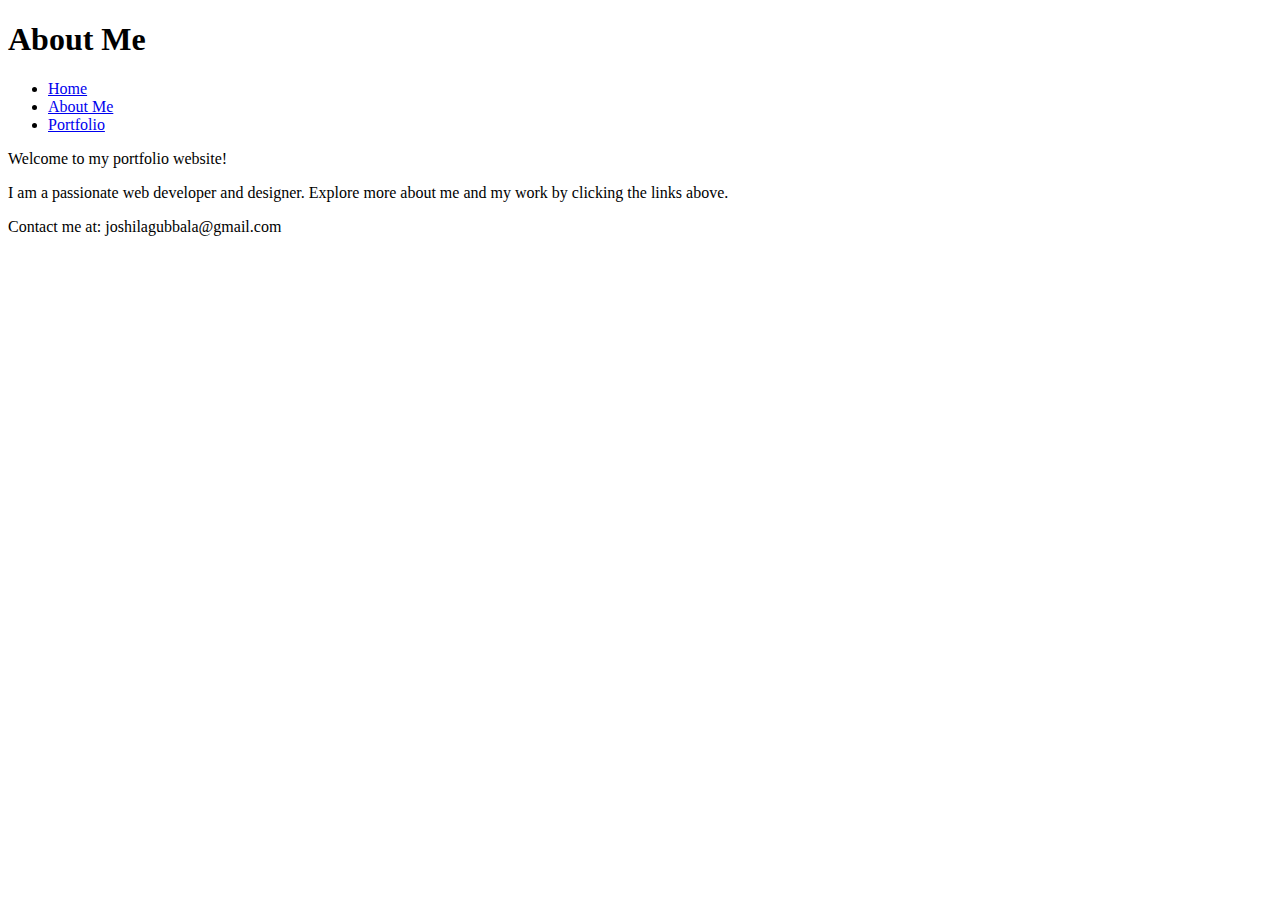
<file: about.html>
<!DOCTYPE html>
<html>
<head>
  <meta charset="UTF-8">
  <meta name="viewport" content="width=device-width, initial-scale=1.0">
  <title>About Me</title>
  <link rel="stylesheet" href="img/styles.css">
</head>
<body>
  <header>
    <h1>About Me</h1>
  </header>

  <nav>
    <ul>
      <li><a href="home.html">Home</a></li>
      <li><a href="about.html">About Me</a></li>
      <li><a href="website.html">Portfolio</a></li>
    </ul>
  </nav>

  <main>
    <p>Welcome to my portfolio website!</p>
    <p>I am a passionate web developer and designer. Explore more about me and my work by clicking the links above.</p>
  </main>

  <footer>
    <p>Contact me at: joshilagubbala@gmail.com</p>
  </footer>

</body>
</html>
</file>
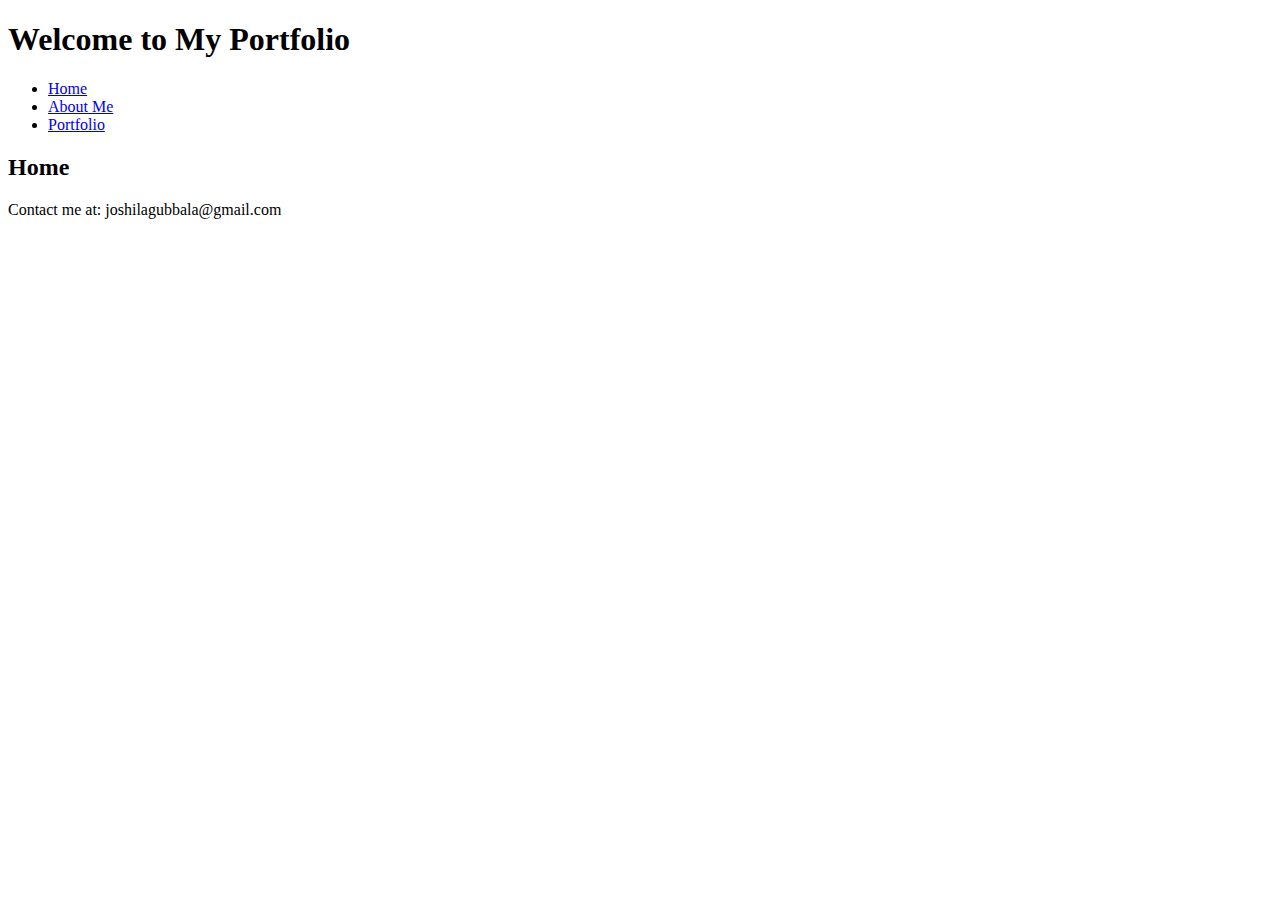
<file: home.html>
<!DOCTYPE html>
<html>
<head>
  <meta charset="UTF-8">
  <meta name="viewport" content="width=device-width, initial-scale=1.0">
  <title>Home</title>
  <link rel="stylesheet" href="img/styles.css">
</head>
<body>
  <header>
    <h1>Welcome to My Portfolio</h1>
  </header>

  <nav>
    <ul>
      <li><a href="home.html">Home</a></li>
      <li><a href="about.html">About Me</a></li>
      <li><a href="website.html">Portfolio</a></li>
    </ul>
  </nav>

  <main>
    <section id="home">
      <h2>Home</h2>
    </section>
  </main>

  <footer>
    <p>Contact me at: joshilagubbala@gmail.com</p>
  </footer>

</body>
</html>
</file>
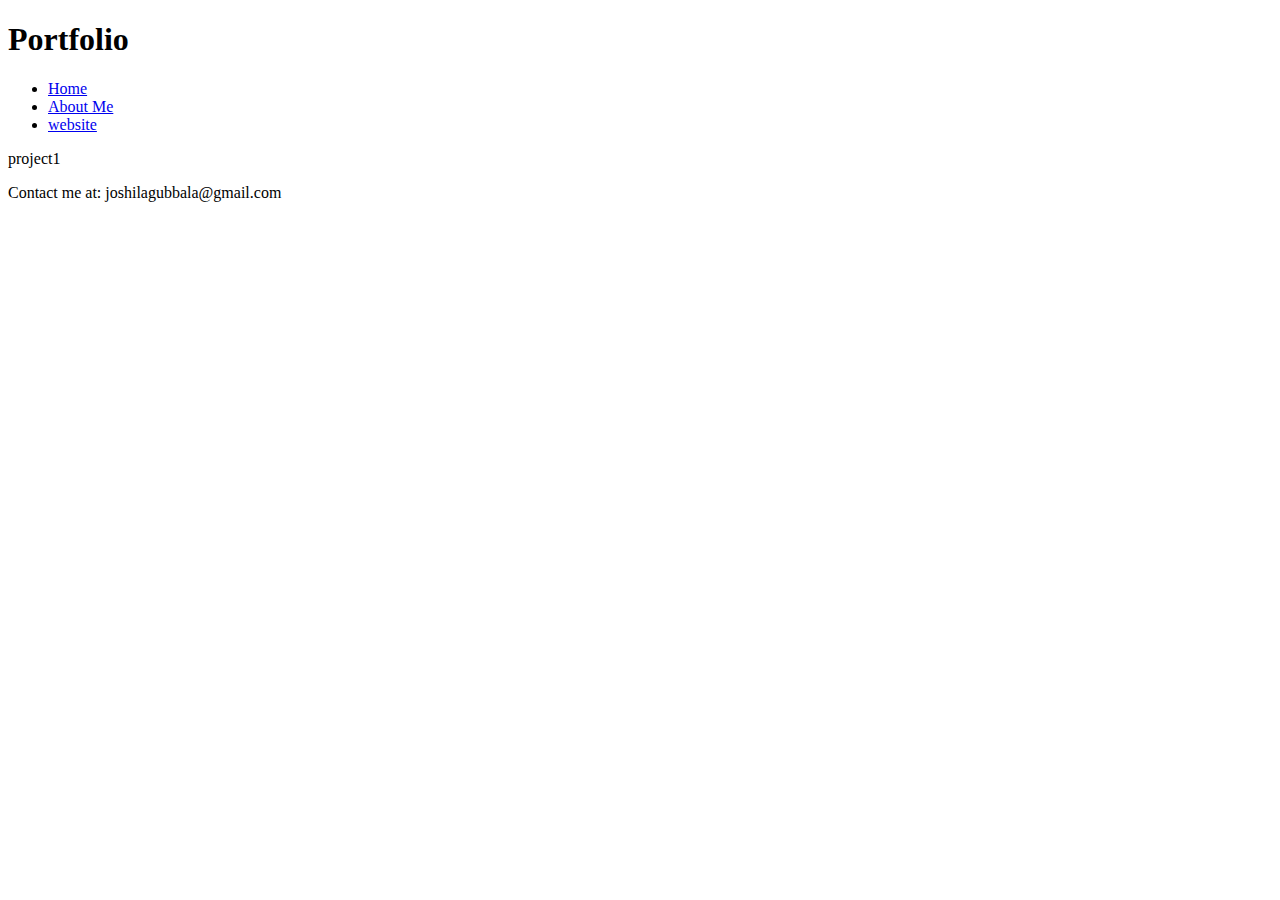
<file: website.html>
<!DOCTYPE html>
<html>
<head>
  <meta charset="UTF-8">
  <meta name="viewport" content="width=device-width, initial-scale=1.0">
  <title>Portfolio</title>
  <link rel="stylesheet" href="img/styles.css">
</head>
<body>
  <header>
    <h1>Portfolio</h1>
  </header>

  <nav>
    <ul>
      <li><a href="home.html">Home</a></li>
      <li><a href="about.html">About Me</a></li>
      <li><a href="website.html">website</a></li>
    </ul>
  </nav>

  <main>
    project1
  </main>

  <footer>
    <p>Contact me at: joshilagubbala@gmail.com</p>
  </footer>

</body>
</html>
</file>
<file: img/styles.css>
.container{
  background-color: rgba(5, 0, 2, 0.98);
  height: 100vh;
 }
 .circle{
  display: flex;
  margin-top: 150px;
  margin-right: 50px;
  float:right;
  justify-content: center; /* Horizontally align to the right */
  align-items: center; /* Vertically center */
  height: 500px; /* Set a height to occupy the full viewport height */
  width: 500px;
  padding-right: 20px; 
  border-radius: 100%;
  
 }
 .circle img{
  filter: grayscale(10%);
  width: 100%;
  height: 100%;
  border:5px solid #ee56d2;
  object-fit: cover;
  border-radius: 110%;
 }
 img:hover {
  transform: scale(1.1); /* Scale the image on hover */
  animation: rotate 1.5s linear infinite;
    background: #ee56d2; /* Neon pink background color */
    box-shadow: 0 0 10px #ee56d2, 0 0 20px #ff00e0, 0 0 30px #ff00e0; /* Neon pink glow */
}
.matter{
  float: left;
  text-align: center;
  justify-content: center;
  align-items: center;
  margin-top: 300px;
  margin-left: 150px;
}
 pre {
  color: #ee56d2;
  /* float: left; */
  font-style: italic;
  text-shadow: 2px 2px 4px rgba(250, 253, 250, 0.5);
  font-size: xx-large;
 }
.box{
  display: flex;
  text-align: center;
  align-items: center;
  justify-content: center;
}
.outer{
  position: relative;
  margin-left: 180px;
  background: #ee56d2;
}
.button{
  height: 70px;
  width: 220px;
  border-radius: 50px;
}
.options{
  margin-top: 90px;
  /* margin-left: 400px; */
  /* position: relative; */
}
.outer button, .outer span{
  position: absolute;
  top: 50%;
  left: 50%;
  transform: translate(-50%, -50%);
}
.outer button{
  background: #111;
  color: #ee56d2;
  outline: none;
  border: none;
  z-index: 9;
  cursor: pointer;
}
.button button{
  height: 60px;
  width: 210px;
  border-radius: 50px;
}

.outer span{
  height: 100%;
  width: 100%;
  background: inherit;
}
.button span{
  border-radius: 50px;
}
/* .outer:hover span:nth-child(1){
  filter: blur(7px);
}
.outer:hover span:nth-child(2){
  filter: blur(14px);
} */
.outer:hover{
  background: #ff00e0;
  animation: rotate 1.5s linear infinite;
  transform: scale(1.1); /* Scale the image on hover */
  box-shadow: 0 0 10px #ee56d2, 0 0 20px #ff00e0, 0 0 30px #ff00e0; /* Neon pink glow */
}
</file>
